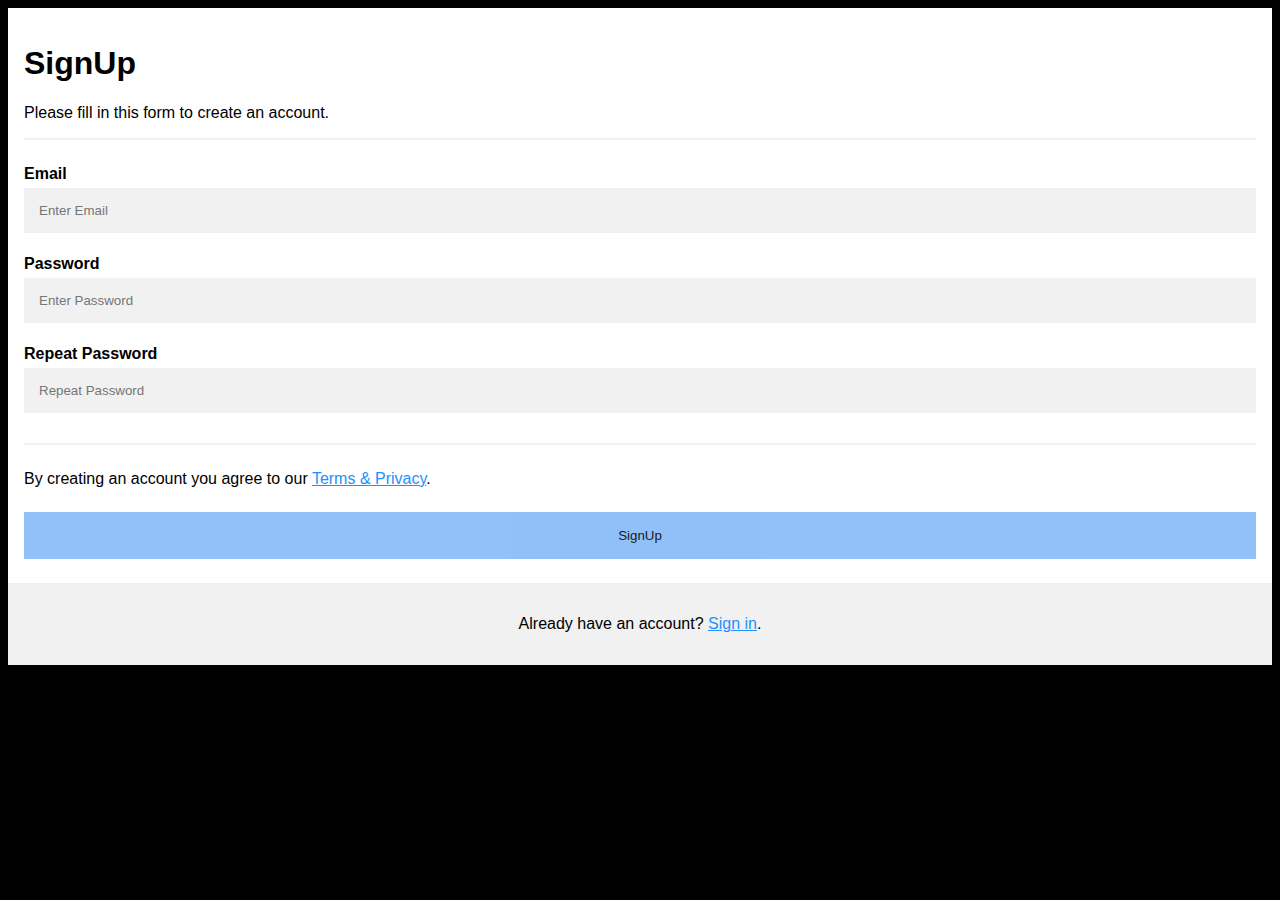
<file: signup.html>
<!DOCTYPE html>
<html>
<head>
<meta name="viewport" content="width=device-width, initial-scale=1">
<style>
body {
  font-family: Arial, Helvetica, sans-serif;
  background-color: black;
}

* {
  box-sizing: border-box;
}

/* Add padding to containers */
.container {
  padding: 16px;
  background-color: white;
}

/* Full-width input fields */
input[type=text], input[type=password] {
  width: 100%;
  padding: 15px;
  margin: 5px 0 22px 0;
  display: inline-block;
  border: none;
  background: #f1f1f1;
}

input[type=text]:focus, input[type=password]:focus {
  background-color: #ddd;
  outline: none;
}

/* Overwrite default styles of hr */
hr {
  border: 1px solid #f1f1f1;
  margin-bottom: 25px;
}

/* Set a style for the submit button */
.registerbtn {
  background-color: #85baf7;
  color: black;
  padding: 16px 20px;
  margin: 8px 0;
  border: none;
  cursor: pointer;
  width: 100%;
  opacity: 0.9;
}

.registerbtn:hover {
  opacity: 1;
}

/* Add a blue text color to links */
a {
  color: dodgerblue;
}

/* Set a grey background color and center the text of the "sign in" section */
.signin {
  background-color: #f1f1f1;
  text-align: center;
}
</style>
</head>

<body>
  

  

<form action="/action_page.php">
  <div class="container">
    <h1>SignUp</h1>
    <p>Please fill in this form to create an account.</p>
    <hr>

    <label for="email"><b>Email</b></label>
    <input type="text" placeholder="Enter Email" name="email" id="email" required>

    <label for="psw"><b>Password</b></label>
    <input type="password" placeholder="Enter Password" name="psw" id="psw" required>

    <label for="psw-repeat"><b>Repeat Password</b></label>
    <input type="password" placeholder="Repeat Password" name="psw-repeat" id="psw-repeat" required>
    <hr>
    <p>By creating an account you agree to our <a href="#">Terms & Privacy</a>.</p>

    <button type="submit" class="registerbtn">SignUp</button>
  </div>
  
  <div class="container signin">
    <p>Already have an account? <a href="#">Sign in</a>.</p>
  </div>
</form>

</body>
</html>
</file>
